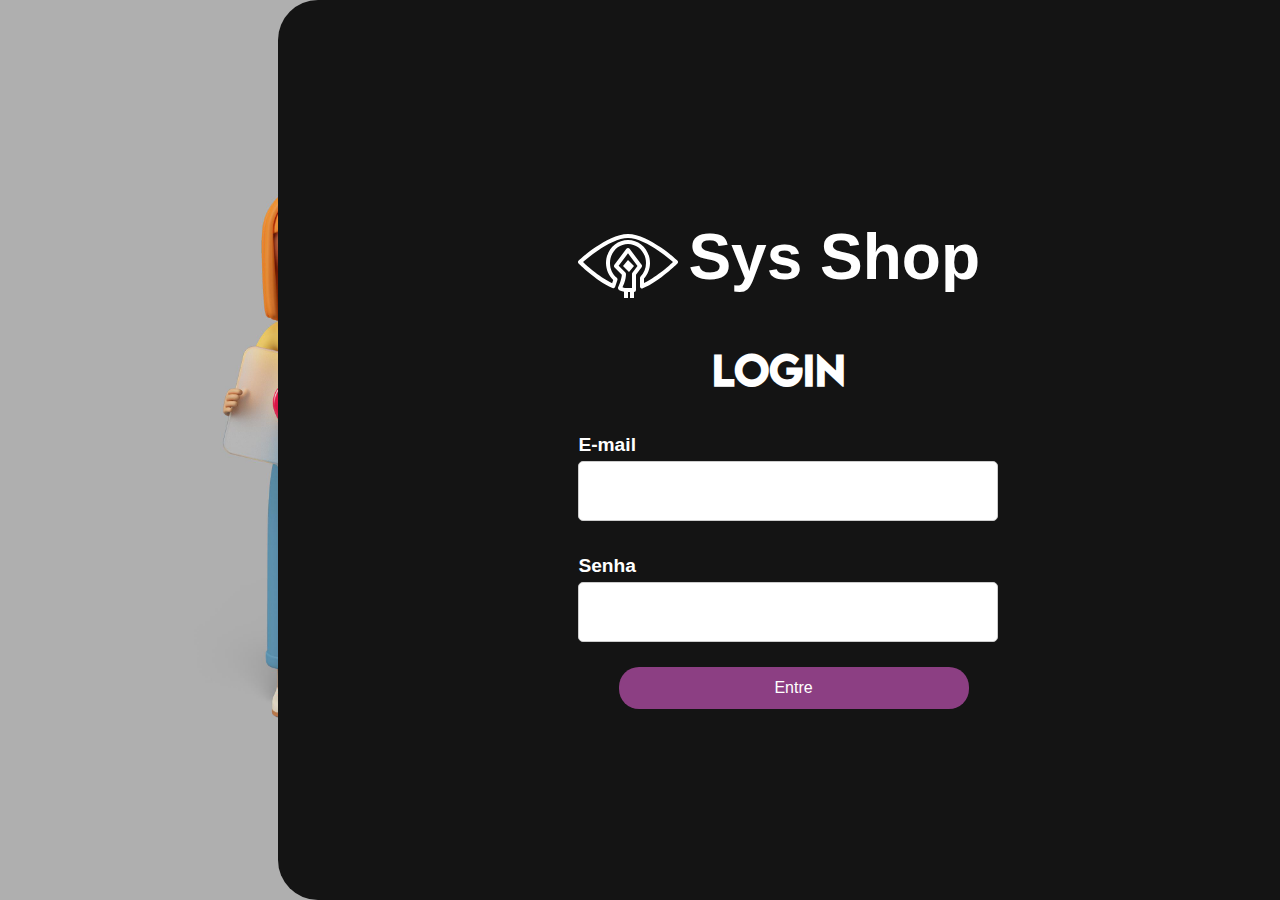
<file: login.html>
<!DOCTYPE html>
<html lang="pt-br">
  <head>
    <meta charset="UTF-8" />
    <meta http-equiv="X-UA-Compatible" content="IE=edge" />
    <meta name="viewport" content="width=device-width, initial-scale=1.0" />
    <title>Login</title>
    <link rel="stylesheet" href="style.css" />
  </head>
  <body>
    <div class="login-container">
      <div class="login">
        <div class="top-section">
          <h4>
            <img
              src="icons8-pequenos-pesadelos (1).svg"
              alt="logo"
              class="logo"
            />
            <span class="sysshop">Sys Shop</span>
          </h4>
        </div>
        <h1 class="login-titulo">Login</h1>
        <br />
        <form>
          <h3>E-mail</h3>
          <input
            type="email"
            name="email"
            id="email"
            placeholder=""
            required
          />
          <h3>Senha</h3>
          <input
            type="password"
            name="senha"
            id="senha"
            placeholder=""
            required
          />
        </form>
        <a target="_self" href="index.html">
          <button type="submit" class="login-botao">Entre</button></a
        >
      </div>
    </div>
  </body>
</html>
</file>
<file: style.css>
@font-face {
  font-family: lemon-milk;
  src: url(LEMONMILK-Medium.otf);
}

* {
  box-sizing: border-box;
}

body {
  font-family: sans-serif;
  display: flex;
  justify-content: flex-start;
  align-items: center;
  height: 100vh;
  margin: 0;
  background-color: #afafaf;
  background-image: url(heart.jpg);
  background-size: 50%;
  background-repeat: no-repeat;
  background-position: left;
}


.login-container {
  display: flex;
  position: absolute; 
  right: 0; 
  padding: 0% 300px;
  background-color: rgb(20, 20, 20);
  border-radius: 40px;
  border-top-right-radius: 0;
  border-bottom-right-radius: 0;
  flex-direction: column;
  align-items: center;
  justify-content: center;
  height: 100%;
}

.logo {
  font-size: 4rem;
  margin-bottom: 10px;
}

h4 {
  display: flex;
  align-items: center;
}

.login-titulo {
  font-family: lemon-milk;
  color: #ffffff;
  font-size: 2.5rem;
  margin: 0;
  text-align: center;
}

.sysshop {
  font-size: 4rem;
  color: #ffffff;
  margin-left: 10px;
  margin-bottom: 20px;
}

h3 {
  color: #ffffff;
  font-size: 1.2rem;
  margin-bottom: 5px;
}

form {
  display: flex;
  flex-direction: column;
  width: 100%;
  max-width: 350px;
}

input {
  padding: 15px;
  margin-bottom: 15px;
  border: 1px solid #ccc;
  border-radius: 5px;
  outline: none;
  font-size: 1.5rem;
  width: 120%;
  max-width: none;
  box-sizing: border-box;
  margin-left: 0.5;
}


.imagem {
  display: block;
  width: 100%;
  max-width: 881px;
  height: auto;
}

.login-botao {
  cursor: pointer;
  background-color: #8c3f83;
  color: white;
  padding: 12px;
  border-radius: 20px;
  border: none;
  width: 100%;
  max-width: 350px;
  font-size: 1rem;
  margin-top: 10px;
  margin-left: 10%;
}
</file>
